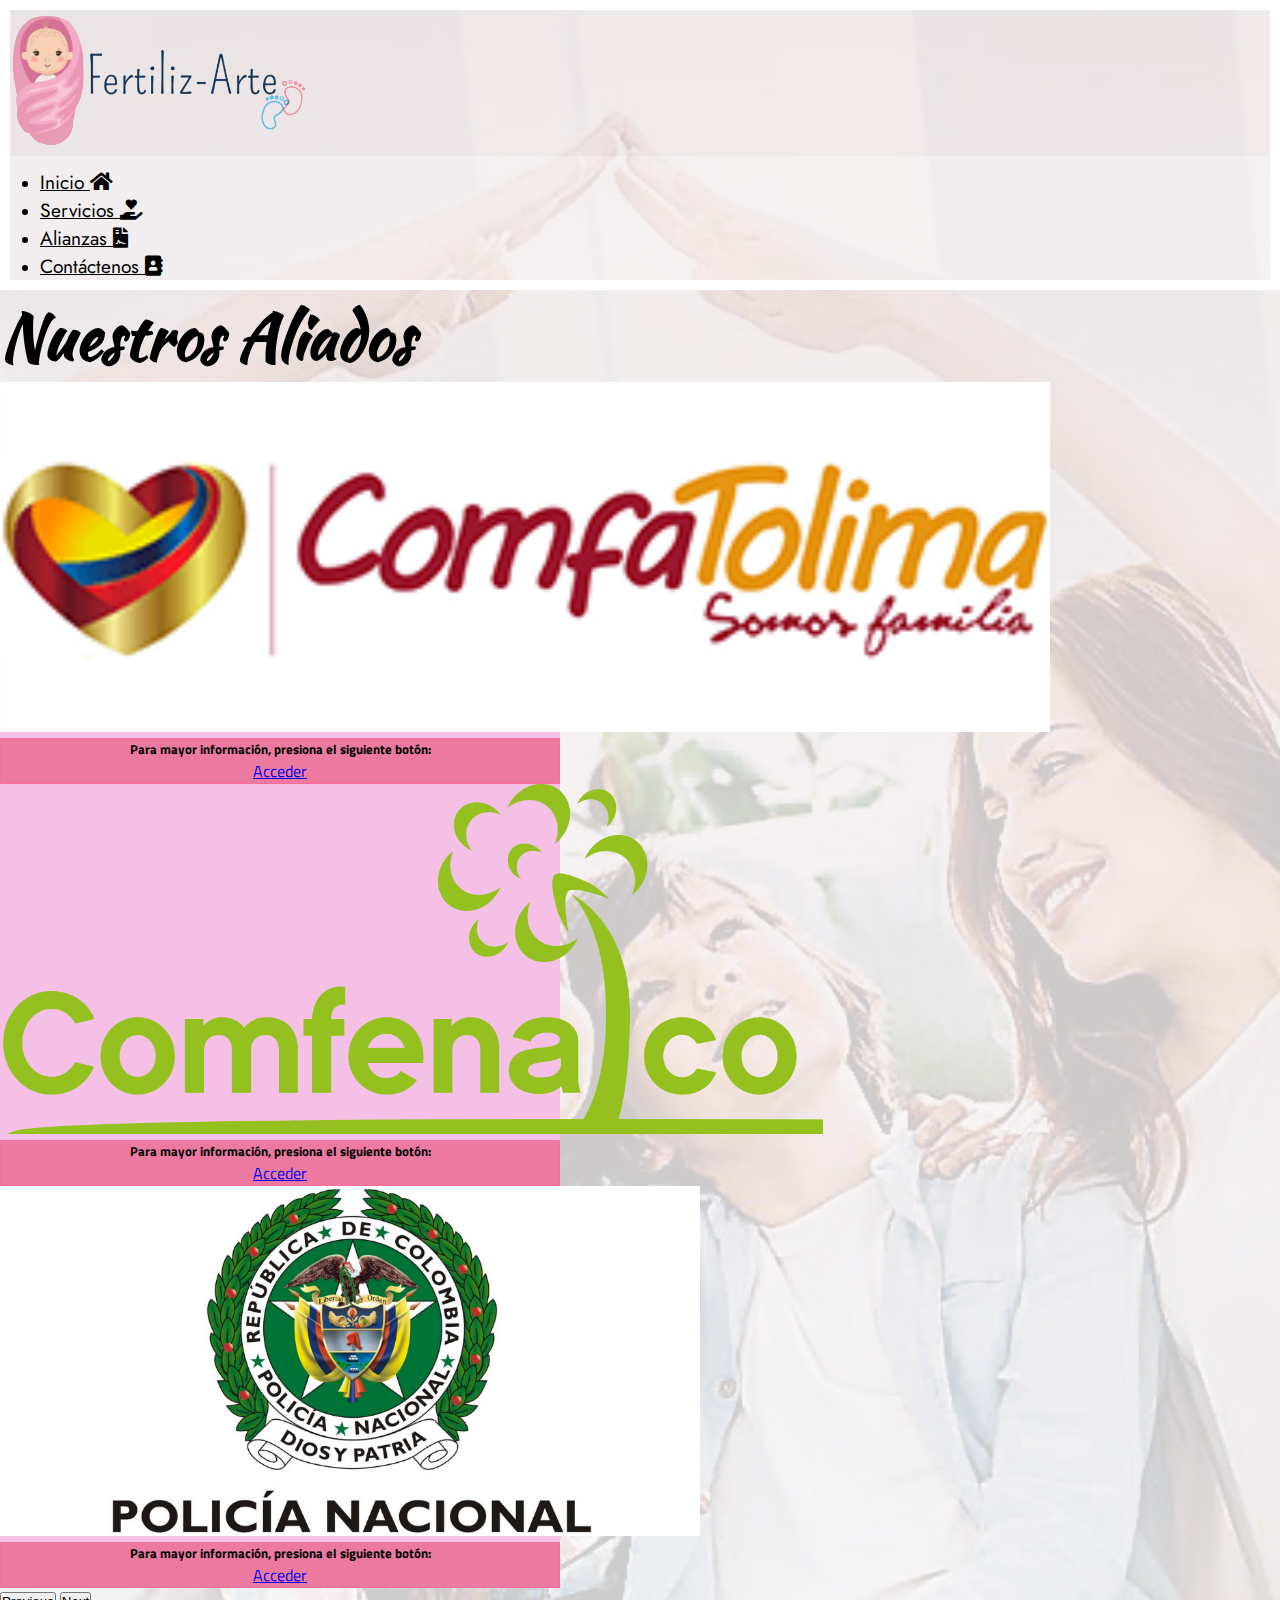
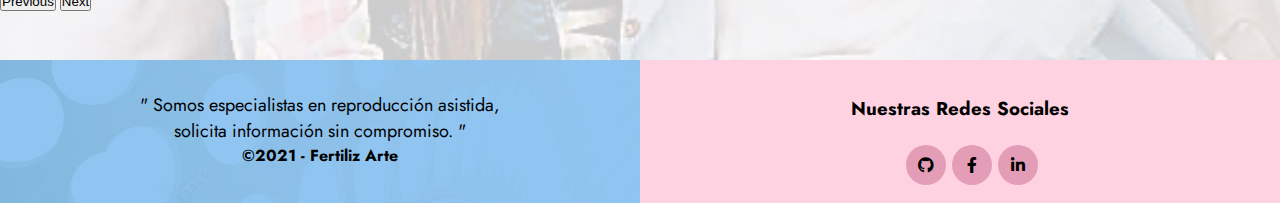
<file: pages/alianzas.html>
<!DOCTYPE html>
<html lang="en">

<head>
    <meta charset="UTF-8">
    <meta name="viewport" content="width=device-width, initial-scale=1.0">
    <link rel="shortcut icon" href="../images/icono-fertiliz-arte.png" type="image/x-icon">
    
    <!--Google Fonts-->
    <link href="https://fonts.googleapis.com/css2?family=Kaushan+Script&display=swap" rel="stylesheet">
    <link href="https://fonts.googleapis.com/css2?family=Jost&display=swap" rel="stylesheet">
    <link href="https://fonts.googleapis.com/css2?family=Titillium+Web:ital@1&display=swap" rel="stylesheet">

    <!-- Iconos -->
    <link href="https://cdnjs.cloudflare.com/ajax/libs/font-awesome/5.10.0/css/all.min.css" rel="stylesheet">
    <link rel="stylesheet" href="https://necolas.github.io/normalize.css/8.0.1/normalize.css">

    <!--Bootstrap-->
    <link href="https://cdn.jsdelivr.net/npm/bootstrap@5.1.0/dist/css/bootstrap.min.css" rel="stylesheet"
        integrity="sha384-KyZXEAg3QhqLMpG8r+8fhAXLRk2vvoC2f3B09zVXn8CA5QIVfZOJ3BCsw2P0p/We" crossorigin="anonymous">

    <!--CSS-->
    <link rel="stylesheet" href="../css/index.css">
    <link rel="stylesheet" href="../css/main.css">

    <title>Alianzas</title>
</head>

<body>
    <div class="cara">
        <div class="menu text-center">
            <a  href="../index.html"><img src="../images/fertiliz-arte.png" alt="logo" width="300"></a>
            <ul class="nav justify-content-center">
                <li class="nav-item" id="login">
                    <a href="../index.html" class="nav-link">Inicio <i class="fas fa-home"></i></a>
                </li>
                <li class="nav-item">
                    <a href="servicios.html" class="nav-link">Servicios <i class="fas fa-hand-holding-heart"></i></a>
                </li>
                <li class="nav-item">
                    <a href="alianzas.html" class="nav-link">Alianzas <i class="fas fa-file-contract"></i></a>
                </li>
                <li class="nav-item">
                    <a href="contacto.html" class="nav-link">Contáctenos <i class="fas fa-address-book"></i></a>
                </li>
            </ul>
        </div>
    <h1 class="text-center mt-4 mb-4">Nuestros Aliados</h1>

    <div id="alianzas" class="carousel slide carousel-dark" data-bs-ride="carousel">
        <div class="carousel-inner">
            <div class="carousel-item active">
                <div class="container  d-flex justify-content-center">
                    <div class="row">
                        <div class="col">
                            <div class="card" style="width: 35rem;">
                                <img src="../images/comfatolima.png" class="card-img-top" alt="Logo Comfatolima">
                                <div class="card-body">
                                    <h5 class="card-title">Para mayor información, presiona el siguiente botón:</h5>
                                    <a href="#" class="btn btn-primary mt-2">Acceder</a>
                                </div>
                            </div>
                        </div>
                    </div>
                </div>
            </div>

            <div class="carousel-item">
                <div class="container d-flex justify-content-center">
                    <div class="row">
                        <div class="col">
                            <div class="card" style="width: 35rem;">
                                <img src="../images/comfenalco.png" class="card-img-top" alt="Logo Comfenalco">
                                <div class="card-body">
                                    <h5 class="card-title">Para mayor información, presiona el siguiente botón:</h5>
                                    <a href="#" class="btn btn-primary mt-2">Acceder</a>
                                </div>
                            </div>
                        </div>
                    </div>
                </div>
            </div>

            <div class="carousel-item">
                <div class="container d-flex justify-content-center">
                    <div class="row">
                        <div class="col">
                            <div class="card" style="width: 35rem;">
                                <img src="../images/policia.png" class="card-img-top" alt="Logo Policia">
                                <div class="card-body">
                                    <h5 class="card-title">Para mayor información, presiona el siguiente botón:</h5>
                                    <a href="#" class="btn btn-primary mt-2">Acceder</a>
                                </div>
                            </div>
                        </div>
                    </div>
                </div>
            </div>

            <button class="carousel-control-prev" type="button" data-bs-target="#alianzas" data-bs-slide="prev">
                <span class="carousel-control-prev-icon" aria-hidden="true"></span>
                <span class="visually-hidden">Previous</span>
            </button>

            <button class="carousel-control-next" type="button" data-bs-target="#alianzas" data-bs-slide="next">
                <span class="carousel-control-next-icon" aria-hidden="true"></span>
                <span class="visually-hidden">Next</span>
            </button>
        </div>
    </div>
        <br>
        <br>
        <footer class="pie">
            <div class="azul">
              <p>" Somos especialistas en reproducción asistida, solicita información sin compromiso. "</p>
              <strong>©2021 - Fertiliz Arte</strong>
            </div>
            <div class="rosa">
              <h3>Nuestras Redes Sociales</h3>
              <div class="social_ali">
                <a class="link" target="_blanck" href="https://github.com/Daniela8426/Fertiliz_Arte"><i class="fab fa-github"></i></a>
                <a class="link" target="_blanck" href="#"><i class="fab fa-facebook-f"></i></a>
                <a class="link" target="_blanck" href="#"><i class="fab fa-linkedin-in"></i></a>
              </div>
            </div>
        </footer>

        <!--Boostrap Scripts-->
        <script src="https://code.jquery.com/jquery-3.5.1.slim.min.js"
            integrity="sha384-DfXdz2htPH0lsSSs5nCTpuj/zy4C+OGpamoFVy38MVBnE+IbbVYUew+OrCXaRkfj"
            crossorigin="anonymous"></script>
        <script src="https://cdn.jsdelivr.net/npm/popper.js@1.16.0/dist/umd/popper.min.js"
            integrity="sha384-Q6E9RHvbIyZFJoft+2mJbHaEWldlvI9IOYy5n3zV9zzTtmI3UksdQRVvoxMfooAo"
            crossorigin="anonymous"></script>
        <script src="https://stackpath.bootstrapcdn.com/bootstrap/4.5.0/js/bootstrap.min.js"
            integrity="sha384-OgVRvuATP1z7JjHLkuOU7Xw704+h835Lr+6QL9UvYjZE3Ipu6Tp75j7Bh/kR0JKI"
            crossorigin="anonymous"></script>
        <script src="https://cdn.jsdelivr.net/npm/bootstrap@5.1.0/dist/js/bootstrap.bundle.min.js"
            integrity="sha384-U1DAWAznBHeqEIlVSCgzq+c9gqGAJn5c/t99JyeKa9xxaYpSvHU5awsuZVVFIhvj" crossorigin="anonymous">
            </script>
        <!--Scripts-->
</body>

</html>
</file>
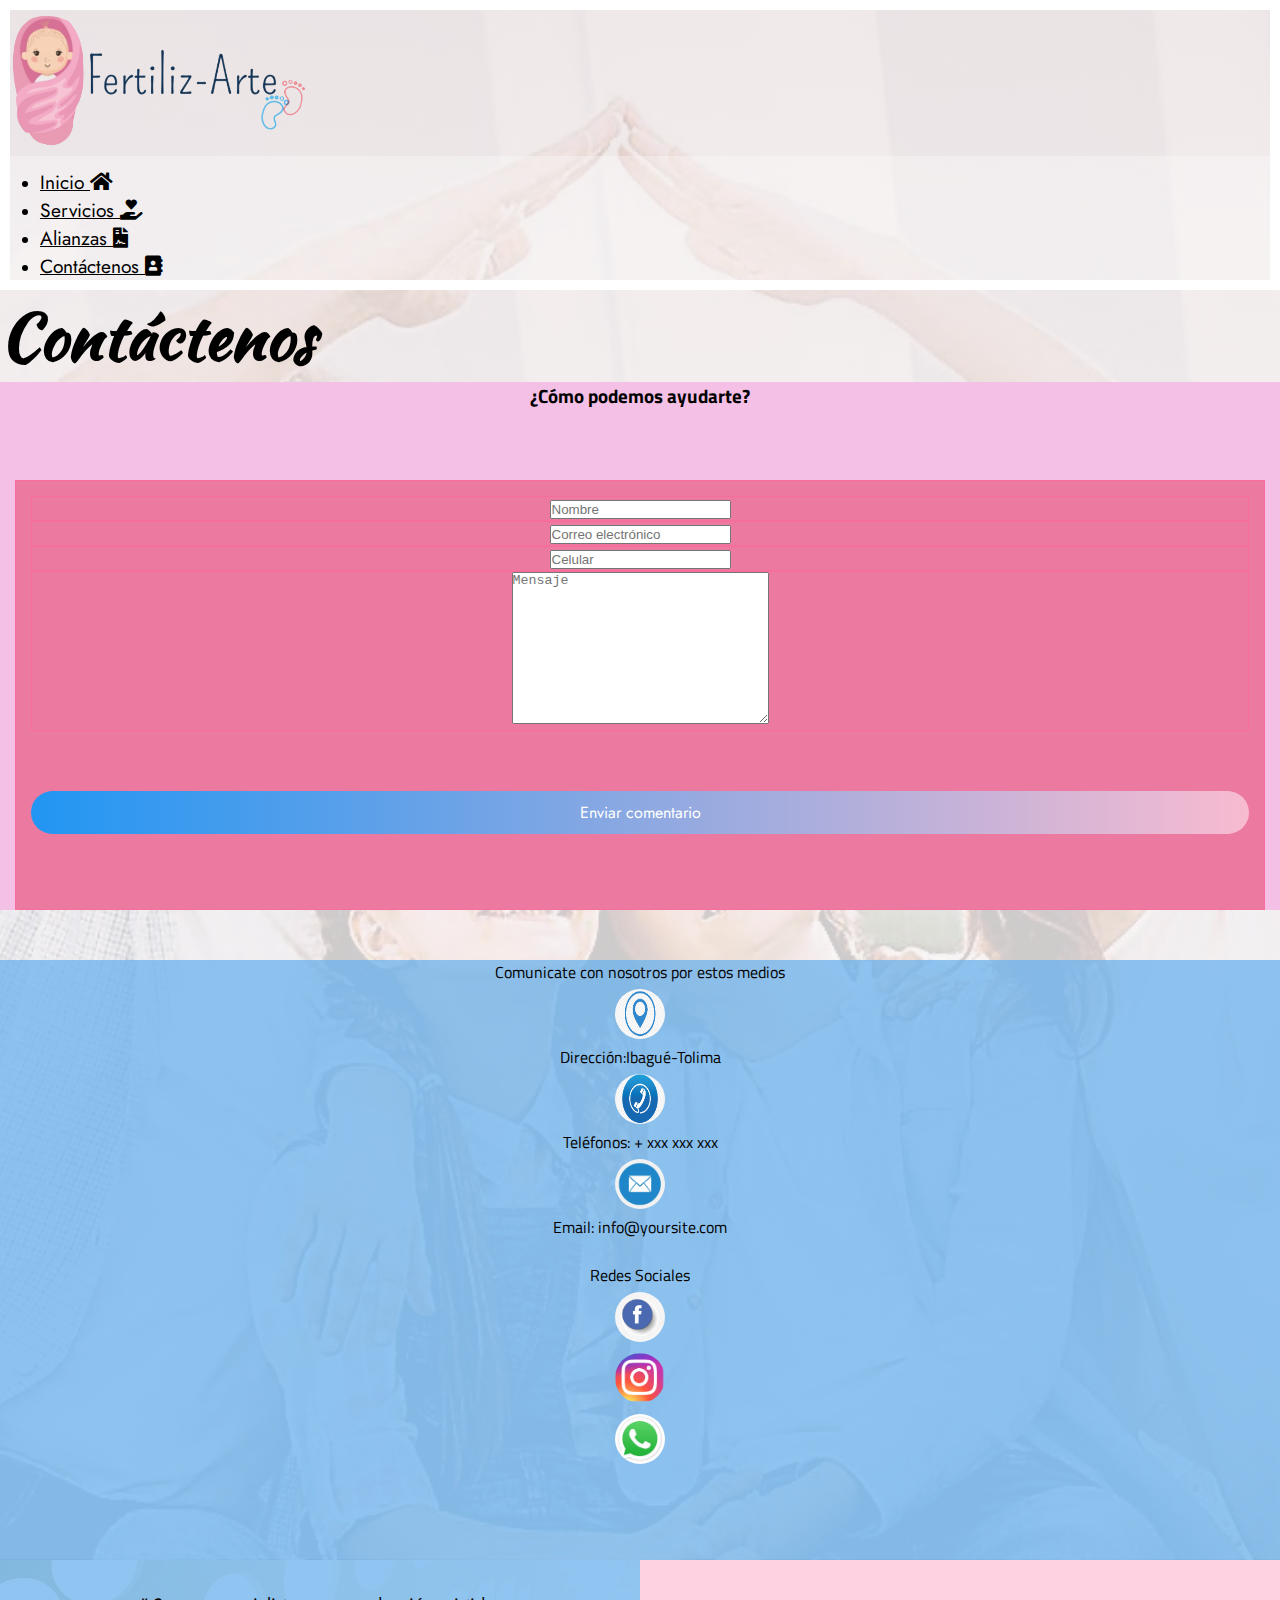
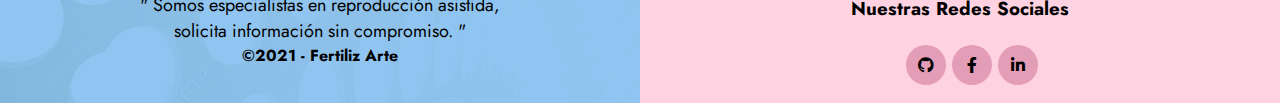
<file: pages/contacto.html>
<!DOCTYPE html>
<html lang="en">

<head>
    <meta charset="UTF-8">
    <meta name="viewport" content="width=device-width, initial-scale=1.0">
    <link rel="shortcut icon" href="../images/icono-fertiliz-arte.png" type="image/x-icon">
    <!--Google Fonts-->
    <link href="https://fonts.googleapis.com/css2?family=Kaushan+Script&display=swap" rel="stylesheet">
    <link href="https://fonts.googleapis.com/css2?family=Jost&display=swap" rel="stylesheet">
    <link href="https://fonts.googleapis.com/css2?family=Titillium+Web:ital@1&display=swap" rel="stylesheet">

    <!-- Iconos -->
    <link href="https://cdnjs.cloudflare.com/ajax/libs/font-awesome/5.10.0/css/all.min.css" rel="stylesheet">
    <link rel="stylesheet" href="https://necolas.github.io/normalize.css/8.0.1/normalize.css">

    <!--Bootstrap-->
    <link href="https://cdn.jsdelivr.net/npm/bootstrap@5.1.0/dist/css/bootstrap.min.css" rel="stylesheet"
        integrity="sha384-KyZXEAg3QhqLMpG8r+8fhAXLRk2vvoC2f3B09zVXn8CA5QIVfZOJ3BCsw2P0p/We" crossorigin="anonymous">

    <!--CSS-->
    <link rel="stylesheet" href="../css/index.css">
    <link rel="stylesheet" href="../css/main.css">

    <title>Contactanos</title>
</head>

<body>
    <div class="cara">
        <div class="menu text-center">
            <a  href="../index.html"><img src="../images/fertiliz-arte.png" alt="logo" width="300"></a>
            <ul class="nav justify-content-center">
                <li class="nav-item" id="login">
                    <a href="../index.html" class="nav-link">Inicio <i class="fas fa-home"></i></a>
                </li>
                <li class="nav-item">
                    <a href="servicios.html" class="nav-link">Servicios <i class="fas fa-hand-holding-heart"></i></a>
                </li>
                <li class="nav-item">
                    <a href="alianzas.html" class="nav-link">Alianzas <i class="fas fa-file-contract"></i></a>
                </li>
                <li class="nav-item">
                    <a href="contacto.html" class="nav-link">Contáctenos <i class="fas fa-address-book"></i></a>
                </li>
            </ul>
        </div>
    
        <section>
            <h1 class="text-center mt-5 mb-4 ">Contáctenos</h1>
            
            <div class="container">
                <div class="row justify-content-center align-items-center">
                    <div class="col-md-10">
                        <div class="wrapper">
                            <div class="row no-gutters">
                                <div class="col-lg-8 col-md-7 order-md-last d-flex">
                                    <div class="contact-wrap w-100 p-md-5 p-4">
                                        
                                        <form class="card">
                                            <h3 class="mt-4">¿Cómo podemos ayudarte?</h3>
                                            <div class="card-body info mt-2">
                                                <div class="form-group">
                                                    <input type="text" placeholder="Nombre" class="form-control">
                                                </div>
                                                <div class="form-group">
                                                    <input type="email" placeholder="Correo electrónico"
                                                        class="form-control">
                                                </div>
                                                <div class="form-group">
                                                    <input type="celular" placeholder="Celular" class="form-control">
                                                </div>
                                                <div class="form-group">
                                                    <textarea rows="10" cols="30" placeholder="Mensaje"
                                                        class="form-control"></textarea>
                                                </div>
                                                <button type="submit" class="btn btn-outline-secondary btn-block">Enviar
                                                    comentario</button>
                                            </div>
                                        </form>
                                    </div>
                                </div>
                                <div class="col-lg-4 col-md-5 d-flex align-items-center">
                                    <div class="info-wrap  w-150 p-md-5 p-4">
                                        <p class="mb-4">Comunicate con nosotros por estos medios</p>
                                        <div class="dbox w-100 d-flex align-items-start">
    
                                            <div class="col-md-3">
                                                <div class="header-content-left">
                                                    <img src="../images/Dir.jpg"
                                                        style="width: 50px; margin-top: 5px; height: 50px; border-radius: 100%;">
                                                </div>
                                            </div>
                                            <div class="text pl-3">
                                                <p><span>Dirección:</span>Ibagué-Tolima</p>
                                            </div>
                                        </div>
                                        <div class="dbox w-100 d-flex align-items-center">
                                            <div class="col-md-3">
                                                <div class="header-content-left">
                                                    <img src="../images/Tel.jpg"
                                                        style="width: 50px; margin-top: 5px; height: 50px; border-radius: 100%;">
                                                </div>
                                            </div>
                                            <div class="text pl-3">
                                                <p><span>Teléfonos:</span> <a>+ xxx xxx xxx</a></p>
                                            </div>
                                        </div>
                                        <div class="dbox w-100 d-flex align-items-center">
                                            <div class="col-md-3">
                                                <div class="header-content-left">
                                                    <img src="../images/Email1.png"
                                                        style="width: 50px; margin-top: 5px; height: 50px; border-radius: 100%;">
                                                </div>
                                            </div>
                                            <div class="text pl-3">
                                                <p><span>Email:</span> <a>info@yoursite.com</a></p>
                                            </div>
                                        </div>
                                        <p class="mb-4"><br>Redes Sociales</p>
                                        <div class="dbox w-100 d-flex align-items-center">
                                            <div class="col-md-3">
                                                <div class="header-content-left">
                                                    <a href="#"><img src="../images/Fac1.jpg" href="#"
                                                            style="width: 50px; margin-top: 5px; height: 50px; border-radius: 100%;"></a>
                                                </div>
                                            </div>
                                            <div class="col-md-3">
                                                <div class="header-content-left">
                                                    <a href="#"><img src="../images/Insta.png" href="#"
                                                            style="width: 50px; margin-top: 5px; height: 50px; border-radius: 100%;"></a>
                                                </div>
                                            </div>
                                            <div class="col-md-3">
                                                <div class="header-content-left">
                                                    <a href="#"><img src="../images/Wap.jpg" href=""
                                                            style="width: 50px; margin-top: 5px; height: 50px; border-radius: 100%;"></a>
                                                </div>
                                            </div>
                                        </div>
                                    </div>
                                </div>
                            </div>
                        </div>
                    </div>
                </div>
            </div>
        </section>
    </div>
    

    <footer class="pie">
        <div class="azul">
            <p>" Somos especialistas en reproducción asistida, solicita información sin compromiso. "</p>
            <strong>©2021 - Fertiliz Arte</strong>
        </div>
        <div class="rosa">
            <h3>Nuestras Redes Sociales</h3>
            <div class="social_ali">
                <a class="link" target="_blanck" href="https://github.com/Daniela8426/Fertiliz_Arte"><i class="fab fa-github"></i></a>
                <a class="link" target="_blanck" href="#"><i class="fab fa-facebook-f"></i></a>
                <a class="link" target="_blanck" href="#"><i class="fab fa-linkedin-in"></i></a>
            </div>
        </div>
    </footer>

    <!--Boostrap Scripts-->
    <script src="https://code.jquery.com/jquery-3.5.1.slim.min.js"
        integrity="sha384-DfXdz2htPH0lsSSs5nCTpuj/zy4C+OGpamoFVy38MVBnE+IbbVYUew+OrCXaRkfj"
        crossorigin="anonymous"></script>
    <script src="https://cdn.jsdelivr.net/npm/popper.js@1.16.0/dist/umd/popper.min.js"
        integrity="sha384-Q6E9RHvbIyZFJoft+2mJbHaEWldlvI9IOYy5n3zV9zzTtmI3UksdQRVvoxMfooAo"
        crossorigin="anonymous"></script>
    <script src="https://stackpath.bootstrapcdn.com/bootstrap/4.5.0/js/bootstrap.min.js"
        integrity="sha384-OgVRvuATP1z7JjHLkuOU7Xw704+h835Lr+6QL9UvYjZE3Ipu6Tp75j7Bh/kR0JKI"
        crossorigin="anonymous"></script>
    <script src="https://cdn.jsdelivr.net/npm/bootstrap@5.1.0/dist/js/bootstrap.bundle.min.js"
        integrity="sha384-U1DAWAznBHeqEIlVSCgzq+c9gqGAJn5c/t99JyeKa9xxaYpSvHU5awsuZVVFIhvj" crossorigin="anonymous">
        </script>
    <!--scripts-->
</body>

</html>
</file>
<file: css/index.css>
*{
    margin: 0;
    padding: 0;
}


body{
   
}

.flex{
    display: flex;
}
.cabeza{
    width: 100%;
    height: 100vh;
}
.fondoIndex{
    background-size: cover;
    opacity: 0.3;
    width: 100%;
    height: 100vh;
}
.logo{
    position: relative;
    margin-top: -760px;
    padding: 60px;
}

.info{
    position:relative;
    text-align: center;
    margin: 70px 15px 50px 15px;
    font-family: 'Kaushan Script', cursive;
   
}

h1{
    font-family: 'Kaushan Script', cursive;
}

.boton{
    width: 150px;
    padding: 10px;
    margin: 60px 0px;
    cursor: pointer;
    border: none;
    border-radius: 25px;
    background-image: linear-gradient(to right, #2196f3, #f8bbd0, #2196f3);
    background-size: 200%;
    font-size: 1rem;
    color: #fff;
    transition: .5s;
    font-family: 'Jost', sans-serif;
}

.boton:hover{
    background-position: right;
}
.boton a{
    color: white;
}
.boton a:hover{
    color: white;
    text-decoration: none;
}
.btnSalir {
    cursor: pointer;
    position: relative;
    margin:  -15px -450px 0px 0px;
}
.btnSalir i{
    font-size: 25px;
    color: #000000;
}

.btnSalir i:hover{
    color: #f76e9e;
}

.btnSalirDos {
    cursor: pointer;
    margin:  -10px -700px 0px 40px;
}
.btnSalirDos i{
    font-size: 25px;
    color: #000000;
}

.btnSalirDos i:hover{
    color: #37a3ce;
}

.mostrar {
    position: fixed;
    text-align: center;
    height: 150vh;
    width: 100%;
    margin-top: -800px;
    flex-direction: column;
    transition: all 1s ease;
    background: #f8bbd0;  /* fallback for old browsers */
    background: -webkit-linear-gradient(to right, #EF629F, #f8bbd0);  /* Chrome 10-25, Safari 5.1-6 */

 
    z-index: 1;
}

.mostrarDos {
    position: fixed;
    text-align: center;
    height: 150vh;
    width: 100%;
    margin-top: -800px;
    flex-direction: column;
    transition: all 1s ease;
    background: #9CECFB;  /* fallback for old browsers */
    background: -webkit-linear-gradient(to right,  #65C7F7, #8dd7e4);  /* Chrome 10-25, Safari 5.1-6 */
    background: linear-gradient(to right,  #65C7F7, #8dd7e4); /* W3C, IE 10+/ Edge, Firefox 16+, Chrome 26+, Opera 12+, Safari 7+ */
    

    z-index: 1;
}
.formLogin{
    background-color: #ffffff;
    width: 80vh;
    height: 85vh;
    margin: auto;
    margin-top: 16%;
    border: 2px solid #d4d4d4;
    font-family: 'Jost', sans-serif;
}
.formLogin h1{
    font-family: 'Kaushan Script', cursive;
    font-size: 3rem;
}
.form-input{
    margin: 0% 10%;
    text-align: left;
}
.form-btn img{
    margin-top: -5%;
}
.uno {
    clip-path: circle(0% at 0% 0%);
}

.dos {
    clip-path: circle(141.4% at 0 0);
}


.tres {
    clip-path: circle(0.3% at 100% 0);
}

.cuatro {
    clip-path: circle(141.4% at 100% 0);
}

.Registro{
    display: grid;
	grid-template-columns: 1fr 1fr;
    background-color: #ffffff;
    padding: 20px;
    margin-top: 10%;
    width: 80%;
    height: 90vh;
}
.imgRegistro{
    width: 100%;
    height: 85.5vh;
}
.formRegistro {
    background-color: #ffffff;
    width: 100%;
    display: grid;
	grid-template-columns: 1fr 1fr;
    gap: 10px;
    padding: 20px;
    font-family: 'Jost', sans-serif;  
}

.formRegistro__label {
	font-weight: 700;
	cursor: pointer;
    float: left;
}

.formRegistro__grupo-input {
	position: relative;
    
}

.formRegistro__input {
	width: 100%;
	background: #fff;
	border: 3px solid transparent;
	border-radius: 3px;
	height: 45px;
	line-height: 45px;
	padding: 0 40px 0 10px;
	transition: .3s ease all;
    border:2px solid #d1d1d1;
}

.formRegistro__input:focus {
	border: 3px solid #0075FF;
	outline: none;
	box-shadow: 3px 0px 30px rgba(163,163,163, 0.4);
}

.formRegistro__input-error {
	font-size: 12px;
	margin-bottom: 0;
	display: none;
}

.formRegistro__input-error-activo {
	display: block;
}

.formRegistro__validacion-estado {
	position: absolute;
	right: 10px;
	bottom: 15px;
	z-index: 100;
	font-size: 16px;
	opacity: 0;
}

.formRegistro__titulo{
    font-family: 'Kaushan Script', cursive;
    font-size: 4rem;
    margin-top: -10%;
}
.formRegistro__mensaje,
.formRegistro__grupo-btn-enviar,
.formRegistro__titulo {
    grid-column: span 2;
}

.formRegistro__mensaje {
	display: none;
}

.formRegistro__mensaje-activo {
	display: block;
}

.formRegistro__mensaje p {
	margin: 0;
}

.formRegistro__grupo-btn-enviar {
	display: flex;
	flex-direction: column;
	align-items: center;
}

.formRegistro__btn {
    width: 200px;
    padding: 10px;
    cursor: pointer;
    border: none;
    border-radius: 25px;
    background-image: linear-gradient(to right, #2196f3, #f8bbd0, #2196f3);
    background-size: 200%;
    font-size: 1rem;
    color: #fff;
    transition: .5s;
    font-family: 'Jost', sans-serif;
}

.formRegistro__btn:hover {
    background-position: right;
}

.formRegistro__mensaje-exito {
	font-size: 14px;
	color: #119200;
	display: none;
}

.formRegistro__mensaje-exito-activo {
	display: block;
}

/* ----- -----  Estilos para Validacion ----- ----- */
.formRegistro__grupo-correcto .formRegistro__validacion-estado {
	color: #3eb648;
	opacity: 1;
}

.formRegistro__grupo-incorrecto .formRegistro__label {
	color: #b34747;
}

.formRegistro__grupo-incorrecto .formRegistro__validacion-estado {
	color: #af4c4c;
	opacity: 1;
}

.formRegistro__grupo-incorrecto .formRegistro__input {
	border: 2px solid #af4c4c;
}


#menu-navegacion{
    position:relative;
    margin-top: -2%;
}

#menu-navegacion img{
    width: 40%;
    opacity: 1;
}
#menu-navegacion > ul > li {
    width: 20%;
}
#menu-navegacion > ul > li > a{
    color: rgb(0, 0, 0);
    text-decoration: none;
    display: block;
    font-size: 15px;
    padding: 15px 5px;
    background: rgba(243, 235, 255, 0.774);
    font-family: 'Jost', sans-serif;
}

#menu-navegacion > ul > li:hover{
    background-color:#2196f3;
}


.fas, .far{
    font-size: 20px;
}
.row{
    text-align: center;
}
.menuDos{
    margin: -20px 50px;
}
.menuDos .container .row a{
    background: #f8bbd0a1;
    padding: 20px;
    border: 1px solid #f76e9e;
    cursor: pointer;
    position: relative;
    text-decoration: none;
    color: #000;
    font-family: 'Jost', sans-serif;
    font-size: 1rem;
}

.menuDos .container .row a:hover{
    background-color:#6db3ecc2;
    border: 1px solid #2978b8c2;
   
}

.servicios{
    margin: 100px 0px;
    text-align: center;
    font-family: 'Jost', sans-serif;
}

.info-servicios {
    margin: 20px 180px;
}

.zoom{
    transition: 1s;
    text-decoration: none;
    color: rgb(0, 0, 0);
}

.zoom:hover{
   transform: scale(1.1);
}
.card img{
  height: 350px;
}
.card img:hover{
    opacity: 0.7;
    z-index: -1;
}
.link:hover{
    text-decoration: none;
}

.info-servi h2{
    font-family: 'Kaushan Script', cursive;
    margin-top: -50%;
    font-size: 200%;
    background-color: rgb(255, 255, 255);
    height: 100px;
    text-align: center;
}
.h2-servi{
    padding: 20px 0px;
}


/* Footer */
.pie{
    display: grid;
    grid-template-columns: 1fr 1fr ;
}
footer{
    background: url(../images/Fondo.jpg);
}
footer div{
    display: block;
    color: #000;
    padding: 15px;
}
.azul{
    background-color:#6db3ecc2;
    font-family: 'Jost', sans-serif;
    text-align: center;
    padding: 5% 20%;
}
.azul p{
    font-size: 18px;
}

.rosa{
    background-color: #ffd2e2;
    font-family: 'Jost', sans-serif;
}

.rosa h3{
    text-align: center;
    margin: 20px 0px;
}

.social_ali {
    width: 100%;
    display: flex;
    align-items: center;
    justify-content: center;
	padding: 0% 2%;
}

.social_ali a {
    margin: 3px;
    width: 40px;
    height: 40px;
    display: flex;
    text-decoration: none;
    align-items: center;
    justify-content: center;
    border-radius: 40px;
    font-size: 16px;
    color: #000000;
    background-color: #e49db6;
	transition: .3s;
}
.social_ali a:hover {
    color: #000000;
    background: #ffffff;
}



/* --------------------------------------------------------------------------------------------------------------------------Registro */
</file>
<file: css/main.css>
.cara{
    font-family: 'Titillium Web', sans-serif;
    background-image:linear-gradient(rgba(238, 230, 230, 0.87),rgba(255, 255, 255, 0.8)), url(../images/portada.jpeg );
    background-repeat: no-repeat;
    background-position: center;
    background-size: cover;
}

h1{
    font-size: 4rem;
}
#topheader .navbar-nav li.active > a {
	background-color: #333;
	color: #fff;
}

#testimonial {
    background: #f1f1f1;
    padding: 50px 0 30px 0;
    text-align: center;
    margin-top: 40px;
}

header {
    margin-top: 85px;
}

.menu {
    position: relative;
    border: 10px solid rgb(255, 255, 255);
    font-family: 'Jost', sans-serif;
}
ul{
    background-color: rgba(255, 255, 255, 0.308);
    padding: 12px 0px 0px 0px;
}
.menu > ul > li{
    margin: 0px 30px;
    
}

.menu > ul > li> a{
    color: #000;
    font-size: 1.2rem;
}

.menu > ul > li > a:hover{
    background-color:#6db3ecc2;
    color: #2c2b2b;
}

footer {
    background: url(../images/Fondo.jpg);
    
}
.Container {
    display: flex;
}
.Titulo{
    
    width: 80%;
    margin: auto;
    overflow: hidden;
}
.info button{
    width: 100%;
    padding: 10px;
    margin: 60px 0px;
    cursor: pointer;
    border: none;
    border-radius: 25px;
    background-image: linear-gradient(to right, #2196f3, #f8bbd0, #2196f3);
    background-size: 200%;
    font-size: 1rem;
    color: #fff;
    transition: .5s;
    font-family: 'Jost', sans-serif;
}

.info button:hover{
    background-position: right;
}

.info{
   position: relative;
   text-align: center;
   padding: 15px;
}

.info h1{
    font-family: 'Kaushan Script', cursive;
}


.flex{
    display: flex;
}
.card{
    background: #f5c0e5;
}
.card-body{
    background: rgb(236, 122, 160);
    border: 1px solid #f76e9e;
}

.form-group{
    border: 1px solid #f76e9e;
}

.info-wrap{
    background-color:#6db3ecc2;
    height: 600px;
}
</file>
